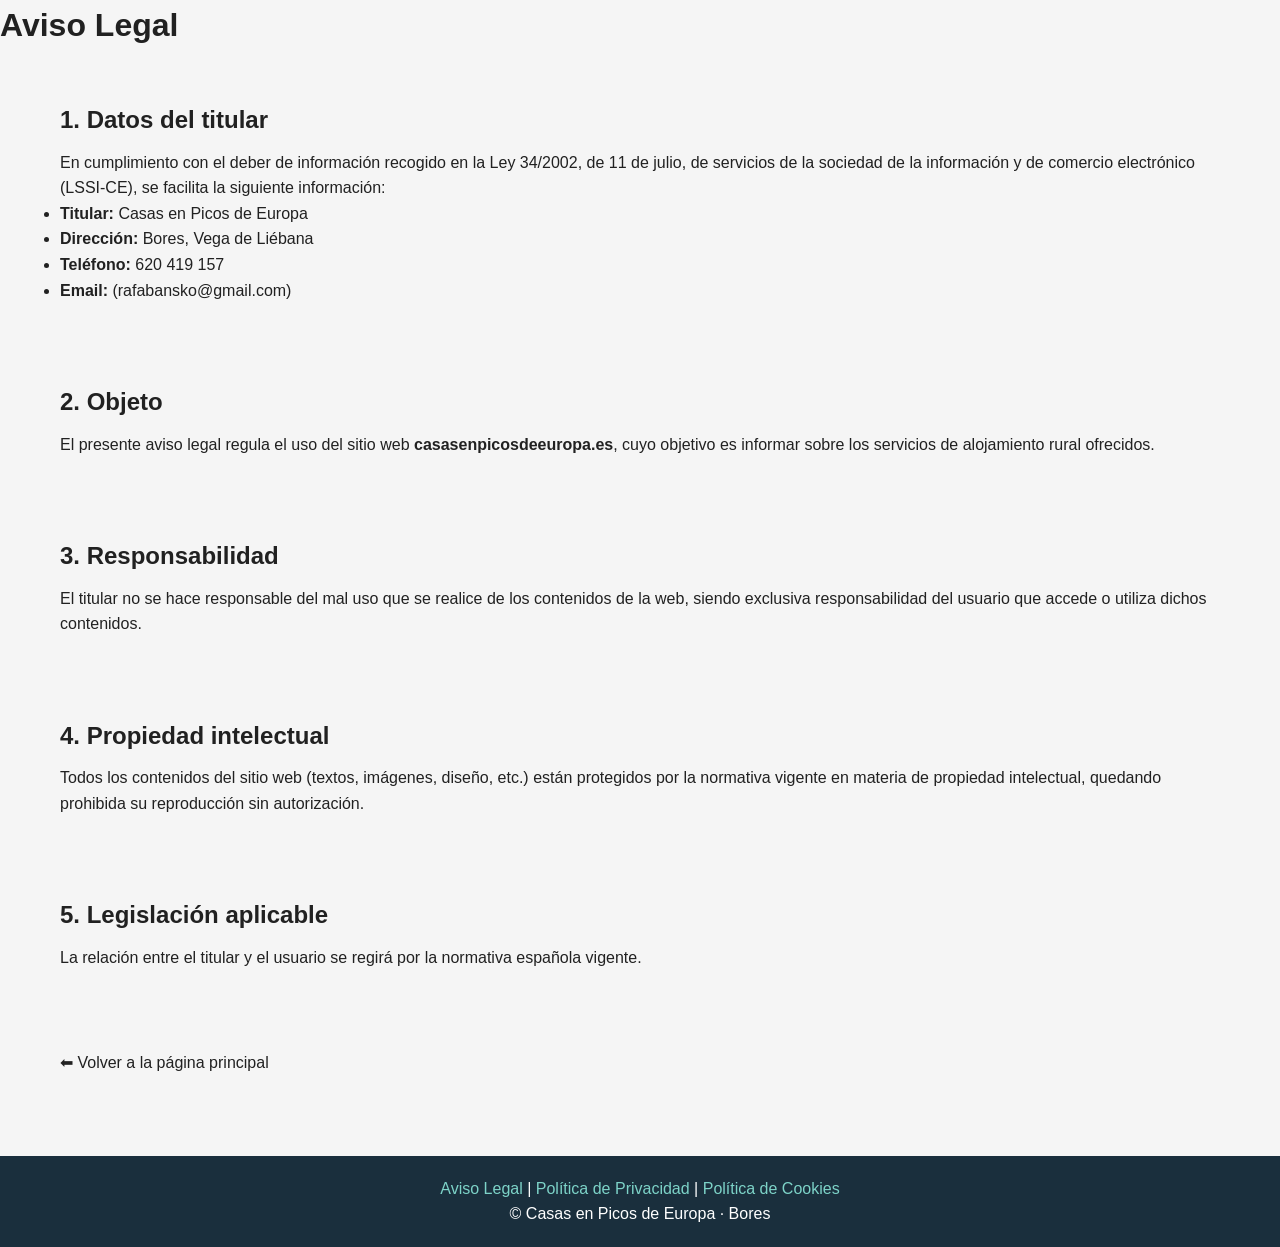
<file: aviso-legal.html>
<!DOCTYPE html>
<html lang="es">
<head>
  <meta charset="UTF-8">
  <meta name="viewport" content="width=device-width, initial-scale=1.0">

  <title>Aviso Legal | Casas en Picos de Europa</title>

  <meta name="description" content="Aviso legal de Casas en Picos de Europa. Información legal conforme a la LSSI-CE.">
  <link rel="canonical" href="https://casasenpicosdeeuropa.es/aviso-legal.html">
  
  <link rel="stylesheet" href="css/global.css">
</head>

<body>

<header>
  <h1>Aviso Legal</h1>
</header>

<section>
  <h2>1. Datos del titular</h2>
  <p>
    En cumplimiento con el deber de información recogido en la Ley 34/2002,
    de 11 de julio, de servicios de la sociedad de la información y de
    comercio electrónico (LSSI-CE), se facilita la siguiente información:
  </p>
  <ul>
    <li><strong>Titular:</strong> Casas en Picos de Europa</li>
    <li><strong>Dirección:</strong> Bores, Vega de Liébana</li>
    <li><strong>Teléfono:</strong> 620 419 157</li>
    <li><strong>Email:</strong> (rafabansko@gmail.com)</li>
  </ul>
</section>

<section>
  <h2>2. Objeto</h2>
  <p>
    El presente aviso legal regula el uso del sitio web
    <strong>casasenpicosdeeuropa.es</strong>, cuyo objetivo es informar sobre
    los servicios de alojamiento rural ofrecidos.
  </p>
</section>

<section>
  <h2>3. Responsabilidad</h2>
  <p>
    El titular no se hace responsable del mal uso que se realice de los
    contenidos de la web, siendo exclusiva responsabilidad del usuario
    que accede o utiliza dichos contenidos.
  </p>
</section>

<section>
  <h2>4. Propiedad intelectual</h2>
  <p>
    Todos los contenidos del sitio web (textos, imágenes, diseño, etc.)
    están protegidos por la normativa vigente en materia de propiedad
    intelectual, quedando prohibida su reproducción sin autorización.
  </p>
</section>

<section>
  <h2>5. Legislación aplicable</h2>
  <p>
    La relación entre el titular y el usuario se regirá por la normativa
    española vigente.
  </p>
</section>

<section>
  <a href="index.html">⬅ Volver a la página principal</a>
</section>

<footer>
  <p>
    <a href="aviso-legal.html">Aviso Legal</a> |
    <a href="privacidad.html">Política de Privacidad</a> |
    <a href="cookies.html">Política de Cookies</a>
  </p>
  <p>© Casas en Picos de Europa · Bores</p>
</footer>

<script src="js/main.js"></script>
</body>
</html>
</file>
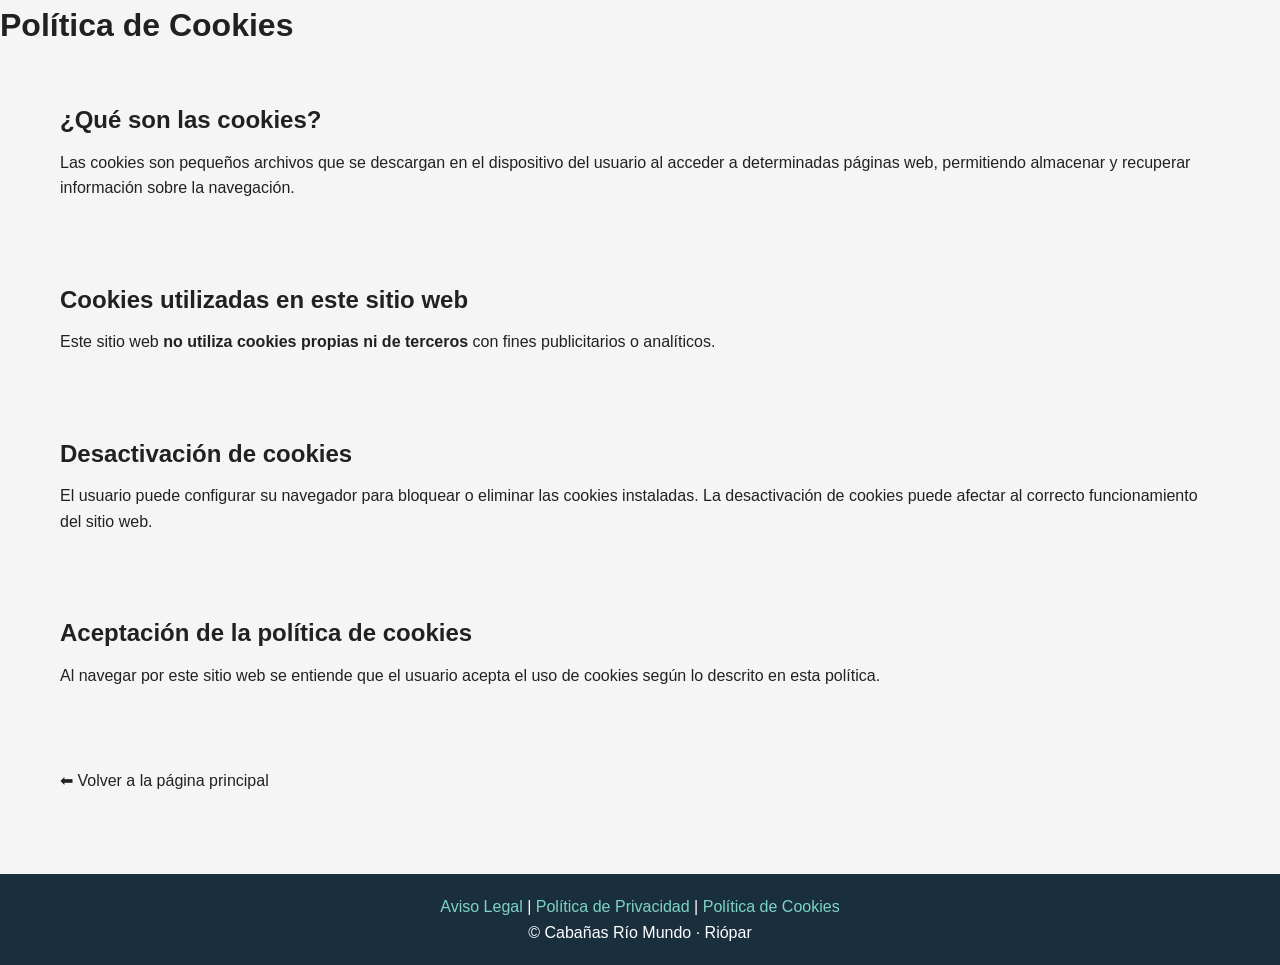
<file: cookies.html>
<!DOCTYPE html>
<html lang="es">
<head>
  <meta charset="UTF-8">
  <meta name="viewport" content="width=device-width, initial-scale=1.0">

  <title>Política de Cookies | Cabañas Río Mundo</title>

  <meta name="description" content="Política de cookies de Cabañas Río Mundo conforme a la normativa vigente.">
  <link rel="canonical" href="https://casaruralriomundo.es/cookies.html">
  
  <link rel="stylesheet" href="css/global.css">
</head>

<body>

<header>
  <h1>Política de Cookies</h1>
</header>

<section>
  <h2>¿Qué son las cookies?</h2>
  <p>
    Las cookies son pequeños archivos que se descargan en el dispositivo del
    usuario al acceder a determinadas páginas web, permitiendo almacenar y
    recuperar información sobre la navegación.
  </p>
</section>

<section>
  <h2>Cookies utilizadas en este sitio web</h2>
  <p>
    Este sitio web <strong>no utiliza cookies propias ni de terceros</strong>
    con fines publicitarios o analíticos.
  </p>
</section>

<section>
  <h2>Desactivación de cookies</h2>
  <p>
    El usuario puede configurar su navegador para bloquear o eliminar las
    cookies instaladas. La desactivación de cookies puede afectar al correcto
    funcionamiento del sitio web.
  </p>
</section>

<section>
  <h2>Aceptación de la política de cookies</h2>
  <p>
    Al navegar por este sitio web se entiende que el usuario acepta el uso de
    cookies según lo descrito en esta política.
  </p>
</section>

<section>
  <a href="index.html">⬅ Volver a la página principal</a>
</section>

<footer>
  <p>
    <a href="aviso-legal.html">Aviso Legal</a> |
    <a href="privacidad.html">Política de Privacidad</a> |
    <a href="cookies.html">Política de Cookies</a>
  </p>
  <p>© Cabañas Río Mundo · Riópar</p>
</footer>

<script src="js/main.js"></script>
</body>
</html>
</file>
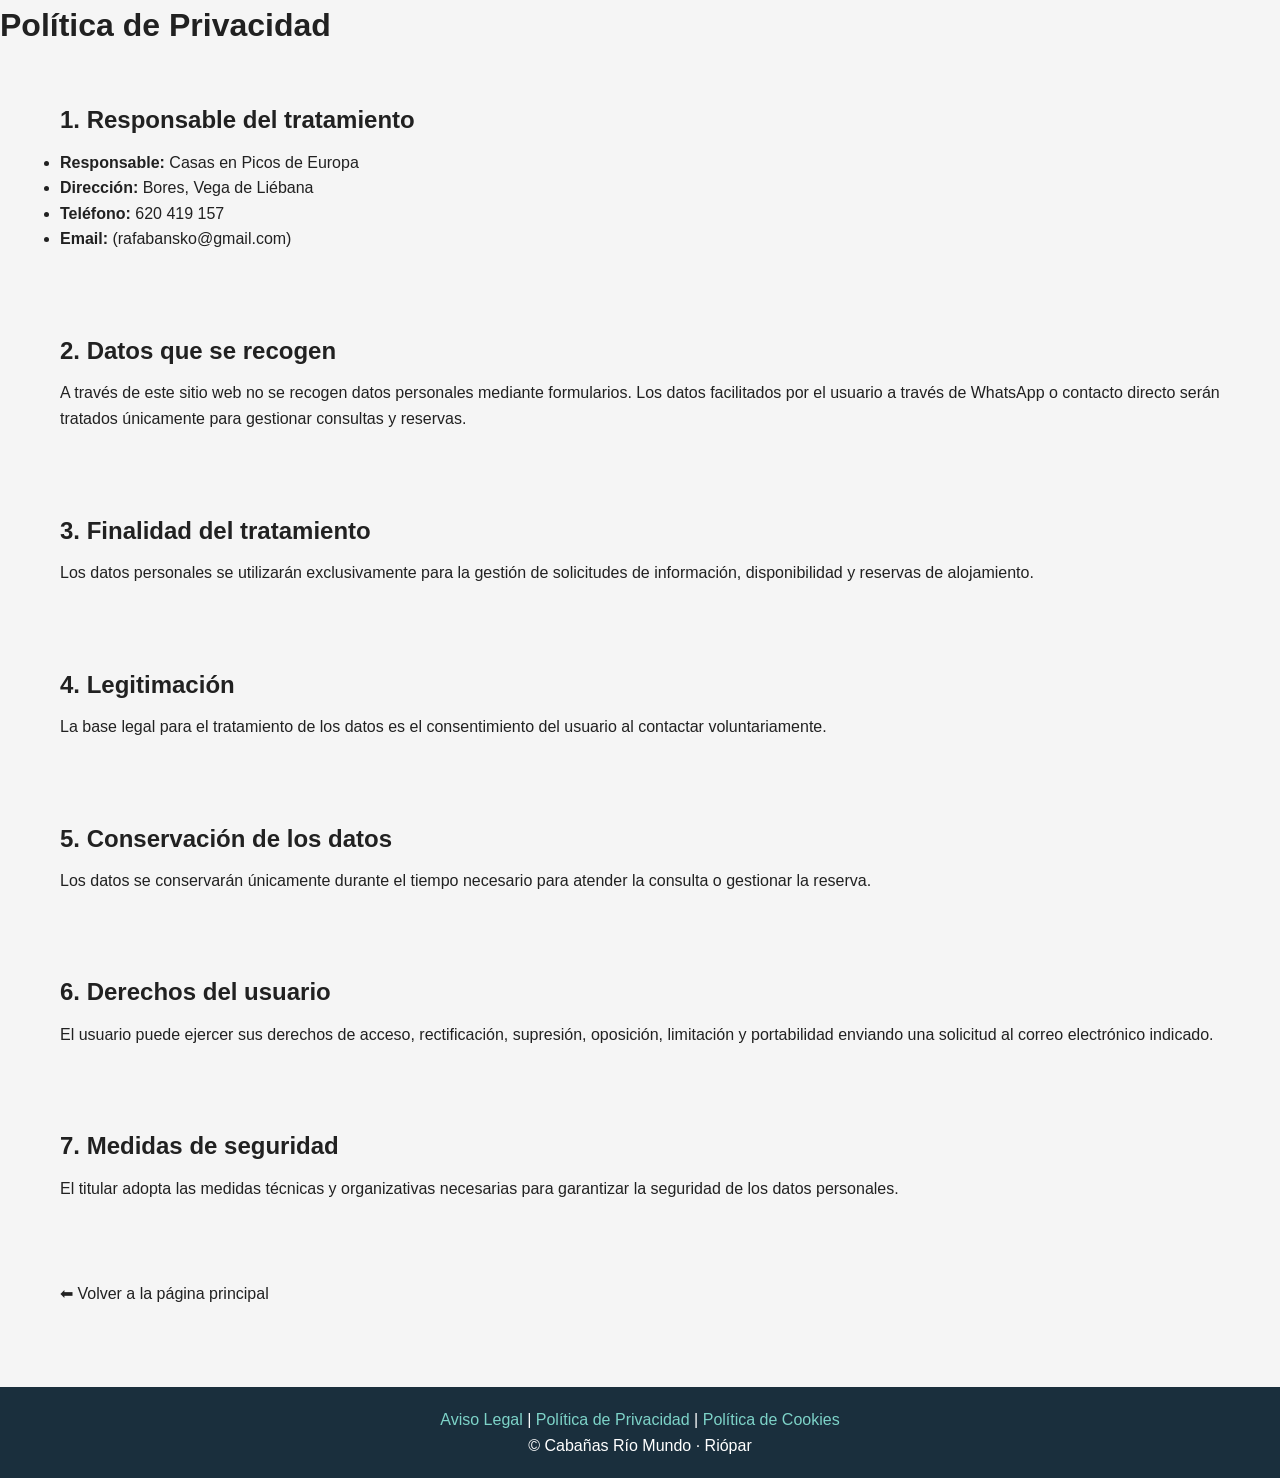
<file: privacidad.html>
<!DOCTYPE html>
<html lang="es">
<head>
  <meta charset="UTF-8">
  <meta name="viewport" content="width=device-width, initial-scale=1.0">

  <title>Política de Privacidad | Casas en Picos de Europa</title>

  <meta name="description" content="Política de privacidad y protección de datos de Casas en Picos de Europa conforme al RGPD.">
  <link rel="canonical" href="https://casasenpicosdeeuropa.es/privacidad.html">
  
  <link rel="stylesheet" href="css/global.css">
</head>

<body>

<header>
  <h1>Política de Privacidad</h1>
</header>

<section>
  <h2>1. Responsable del tratamiento</h2>
  <ul>
    <li><strong>Responsable:</strong> Casas en Picos de Europa</li>
    <li><strong>Dirección:</strong> Bores, Vega de Liébana</li>
    <li><strong>Teléfono:</strong> 620 419 157</li>
    <li><strong>Email:</strong> (rafabansko@gmail.com)</li>
  </ul>
</section>

<section>
  <h2>2. Datos que se recogen</h2>
  <p>
    A través de este sitio web no se recogen datos personales mediante
    formularios. Los datos facilitados por el usuario a través de WhatsApp
    o contacto directo serán tratados únicamente para gestionar consultas
    y reservas.
  </p>
</section>

<section>
  <h2>3. Finalidad del tratamiento</h2>
  <p>
    Los datos personales se utilizarán exclusivamente para la gestión de
    solicitudes de información, disponibilidad y reservas de alojamiento.
  </p>
</section>

<section>
  <h2>4. Legitimación</h2>
  <p>
    La base legal para el tratamiento de los datos es el consentimiento del
    usuario al contactar voluntariamente.
  </p>
</section>

<section>
  <h2>5. Conservación de los datos</h2>
  <p>
    Los datos se conservarán únicamente durante el tiempo necesario para
    atender la consulta o gestionar la reserva.
  </p>
</section>

<section>
  <h2>6. Derechos del usuario</h2>
  <p>
    El usuario puede ejercer sus derechos de acceso, rectificación,
    supresión, oposición, limitación y portabilidad enviando una solicitud
    al correo electrónico indicado.
  </p>
</section>

<section>
  <h2>7. Medidas de seguridad</h2>
  <p>
    El titular adopta las medidas técnicas y organizativas necesarias para
    garantizar la seguridad de los datos personales.
  </p>
</section>

<section>
  <a href="index.html">⬅ Volver a la página principal</a>
</section>

<footer>
  <p>
    <a href="aviso-legal.html">Aviso Legal</a> |
    <a href="privacidad.html">Política de Privacidad</a> |
    <a href="cookies.html">Política de Cookies</a>
  </p>
  <p>© Cabañas Río Mundo · Riópar</p>
</footer>

<script src="js/main.js"></script>
</body>
</html>
</file>
<file: css/global.css>
/* ================= GLOBAL.CSS - CHALETS BORES (casasenpicosdeeuropa.es) ================= */

/* Reset básico */
* {
  margin: 0;
  padding: 0;
  box-sizing: border-box;
}

/* Body y tipografía */
body {
  font-family: 'Arial', sans-serif;
  background: #f5f5f5;
  color: #212121;
  line-height: 1.6;
}

/* Enlaces */
a {
  text-decoration: none;
  color: inherit;
}

/* Botones */
.boton, button {
  display: inline-block;
  background: #2e5a6b;
  color: #fff;
  border: none;
  padding: 10px 18px;
  border-radius: 6px;
  cursor: pointer;
  transition: 0.3s;
}
.boton:hover, button:hover {
  background: #1a2f3d;
}

/* Titulares */
h1, h2, h3 {
  margin-bottom: 10px;
  font-weight: 600;
}

/* ===== HERO PORTADA ===== */
.hero {
  position: relative;
  height: 70vh;
  min-height: 350px;
  background: url('../images/hero-bores.jpg') center/cover no-repeat !important;
  display: flex;
  align-items: center;
  justify-content: center;
  color: #fff;
  text-align: center;
  z-index: 1;
}

.hero::before {
  content: "";
  position: absolute;
  top: 0;
  left: 0;
  width: 100%;
  height: 100%;
  background: rgba(0,0,0,0.35) !important;
  z-index: 1;
}

.header-inner {
  position: relative;
  z-index: 2;
  display: flex;
  flex-direction: column;
  justify-content: center;
  align-items: center;
  text-align: center;
  padding: 0 20px;
}

.hero-title-top,
.hero-title-bottom {
  text-shadow: 0 3px 10px rgba(0,0,0,0.6);
}

.hero-title-top {
  font-size: 32px;
  font-weight: 600;
}

.hero-title-bottom {
  font-size: 28px;
  color: #7dd3c8;
  font-weight: 600;
}

.hero-sub {
  font-size: 1.25rem;
  text-shadow: 1px 1px 4px rgba(0,0,0,0.5);
  max-width: 700px;
  margin: 0 auto;
}

/* ====================== SECCIONES ====================== */
section {
  padding: 40px 20px;
  max-width: 1200px;
  margin: auto;
}

/* ====================== CHALETS ====================== */
.cabanias-grid {
  display: flex;
  gap: 20px;
  flex-wrap: wrap;
}
.cabin-card {
  background: #fff;
  padding: 20px;
  border-radius: 10px;
  flex: 1 1 300px;
  box-shadow: 0 2px 5px rgba(0,0,0,0.1);
}
.cabin-card h3 {
  color: #1a2f3d;
}
.cabin-card p {
  color: #555;
}
.cabin-card .boton {
  margin-top: 10px;
}

/* ====================== FOOTER ====================== */
footer {
  background: #1a2f3d;
  color: #fff;
  text-align: center;
  padding: 20px;
  margin-top: 40px;
}
footer a { color: #7dd3c8; }

/* ====================== BOTÓN WHATSAPP ====================== */
#whatsappButton {
  position: fixed;
  bottom: 20px;
  right: 20px;
  width: 60px;
  height: 60px;
  z-index: 1000;
}
#whatsappButton img {
  width: 100%;
  height: 100%;
}

/* ====================== RESPONSIVE ====================== */
@media (max-width: 768px) {
  .cabanias-grid { flex-direction: column; }
  .nav-menu { flex-direction: column; gap: 10px; }
  .hero-title { font-size: 2rem; }
  .hero-sub { font-size: 1rem; }
}

/* Animación precio */
.animar-precio {
  animation: flashPrecio .5s ease-in-out;
}

@keyframes flashPrecio {
  0%  { transform: scale(1);    color: #000; }
  50% { transform: scale(1.2);  color: #2e5a6b; }
  100%{ transform: scale(1);    color: #000; }
}

/* Resto a pagar destacado */
.resaltar-resto {
  background: #2e5a6b;
  color: #fff;
  padding: 2px 6px;
  border-radius: 4px;
  transition: .5s;
}

/* ===== MENSAJE URGENCIA ===== */
.mensaje-urgencia {
  margin-top: 10px;
  padding: 8px;
  font-size: 14px;
  background: #fff3cd;
  border-left: 4px solid #ff9800;
  border-radius: 4px;
}

/* ===== RESTO A PAGAR EN DESTINO ===== */
#resto {
  color: #e53935;
  font-weight: bold;
  font-size: 1.1rem;
}
.resaltar-resto {
  animation: popResto 0.4s ease;
}
@keyframes popResto {
  0%  { transform: scale(1); }
  50% { transform: scale(1.25); }
  100%{ transform: scale(1); }
}

/* ===== FECHAS SELECCIONADAS ===== */
.fechas-seleccionadas {
  margin-top: 10px;
  font-weight: bold;
  font-size: 0.95rem;
  color: #333;
  line-height: 1.4;
  display: inline-block;
  padding: 4px 8px;
  border-radius: 4px;
  background: #d4eaf0;
  animation: aparecerFechas 0.3s ease;
}
.fechas-seleccionadas span {
  display: block;
}
.fechas-seleccionadas .entrada-salida {
  white-space: nowrap;
}
@keyframes aparecerFechas {
  from { opacity: 0; transform: translateY(-3px); }
  to   { opacity: 1; transform: translateY(0); }
}

/* ====================== CARRUSEL ====================== */
.carousel-container-general,
.carousel-container {
  position: relative;
  overflow: hidden;
  max-width: 100%;
  margin: 20px auto;
  border-radius: 12px;
  box-shadow: 0 4px 12px rgba(0,0,0,0.15);
  background: #fff;
}

.carousel-general-slides {
  display: flex;
  transition: transform 0.6s ease-in-out;
  width: 100%;
}

.carousel-slide-general {
  min-width: 100%;
  width: 100%;
  flex-shrink: 0;
}

.carousel-slide-general img {
  width: 100% !important;
  height: 250px !important;
  object-fit: cover !important;
  display: block;
}

.carousel-button-general {
  position: absolute;
  top: 50%;
  transform: translateY(-50%);
  background: rgba(46, 90, 107, 0.9);
  color: #fff;
  border: none;
  padding: 10px 14px;
  font-size: 1.8rem;
  cursor: pointer;
  z-index: 10;
  border-radius: 50%;
}

.prev-general { left: 12px; }
.next-general { right: 12px; }
</file>
